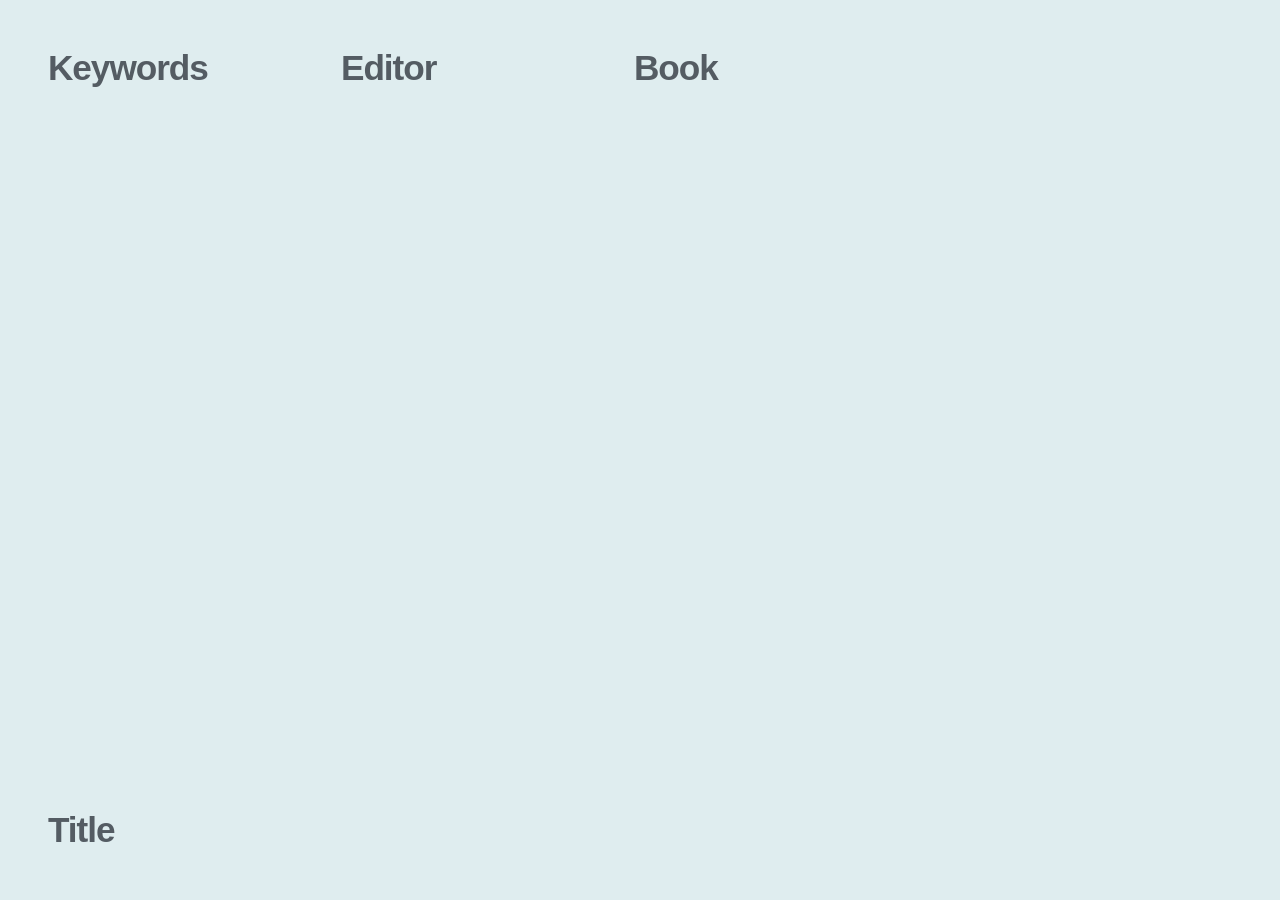
<file: index.html>
<!DOCTYPE html>
<html lang="ko">
<head>
    <meta charset="UTF-8">
    <meta name="viewport" content="width=device-width, initial-scale=1.0">
    <title>Elevator</title>
    <link href="./style.css" rel='stylesheet' type="text/css">
    <script src="script.js" defer></script>
</head>
<body>

    <div class="top-container">
        <div class="column" id="col-keywords">
            <div class="clickable-title" onclick="toggleCategory('col-keywords')">Keywords</div>
            <ul class="info-list">
                <li>elevator</li>
                <li>grand hotel</li>
                <li>attic</li>
                <li>penthouse</li>
                <li>roof garden</li>
                <li>urbanization</li>
                <li>metropolis</li>
                <li>organization</li>
                <li>space</li>
            </ul>
        </div>
        
        <div class="column" id="col-editor">
            <div class="clickable-title" onclick="toggleCategory('col-editor')">Editor</div>
            <ul class="info-list">
                <li>Timon Beyes</li>
                <li>Robin Holt</li>
                <li>Claus Pias</li>
            </ul>
        </div>

        <div class="column" id="col-book">
            <div class="clickable-title" onclick="toggleCategory('col-book')">Book</div>
            <ul class="info-list">
                <li>The Oxford Handbook of Media,</li>
                <li>Technology, and Organization Studies</li>
            </ul>
        </div>
    </div>

    <div class="bottom-container">
        <div class="bottom-item" id="item-title" onclick="toggleCategory('item-title')">
            <div class="label">Title</div>
            <div class="value">Elevator</div>
        </div>
        
        <div class="bottom-item" id="item-author" onclick="toggleCategory('item-author')">
            <div class="label">Author</div>
            <div class="value author-value">
                <span>Andreas Bernard</span>
                <button class="random-detail-button" type="button" aria-label="Play random detail sounds"></button>
            </div>
        </div>
        
        <div></div>
    </div>
</body>
</html>
</file>
<file: style.css>
/* 기본 스타일 초기화 및 전체 폰트 설정 */
* {
    margin: 0;
    padding: 0;
    box-sizing: border-box;
    font-family: "Helvetica", Arial, sans-serif;
    font-weight: 900;
    letter-spacing: -0.03em;
}

body {
    background-color: #dfedef;
    color: #545c63;
    min-height: 100vh;
    display: flex;
    flex-direction: column;
    justify-content: space-between;
    padding: 3rem;
    overflow-x: hidden;
}

/* [상단] 3열 레이아웃 */
.top-container {
    display: grid;
    grid-template-columns: 1fr 1fr 1.5fr;
    gap: 2rem;
}

/* [하단] 3열 레이아웃 */
.bottom-container {
    display: grid;
    grid-template-columns: 1fr 1fr 1.5fr;
    gap: 2rem;
    margin-top: auto;
    padding-top: 5rem;
}

.column {
    display: flex;
    flex-direction: column;
    align-items: flex-start;
}

/* 메인 카테고리 제목 스타일 */
.clickable-title {
    font-size: 2.2rem;
    margin-bottom: 1.5rem;
    cursor: pointer;
    user-select: none;
    display: inline-block;
    -webkit-user-select:none;
    -moz-user-select:none;
    -ms-user-select:none;
}

/* 정보 리스트 스타일 기본 세팅 */
.info-list {
    list-style: none;
    font-size: 2.2rem;
    line-height: 1.2;
    pointer-events: none;
}

.info-list li {
    margin-bottom: 0.4rem;
    white-space: nowrap;
    opacity: 0;
    transition: opacity;
}

.column.active .info-list { pointer-events: auto; }
.column.active .info-list li { opacity: 1; }

/* ==========================================
   ★ [나타날 때] 위에서 아래로 정방향 세팅 (기존) ★
   ========================================== */
.column.active .info-list li:nth-child(1) { transition-delay: 0.07s; }
.column.active .info-list li:nth-child(2) { transition-delay: 0.14s; }
.column.active .info-list li:nth-child(3) { transition-delay: 0.21s; }
.column.active .info-list li:nth-child(4) { transition-delay: 0.24s; }
.column.active .info-list li:nth-child(5) { transition-delay: 0.28s; }
.column.active .info-list li:nth-child(6) { transition-delay: 0.35s; }
.column.active .info-list li:nth-child(7) { transition-delay: 0.42s; }
.column.active .info-list li:nth-child(8) { transition-delay: 0.51s; }
.column.active .info-list li:nth-child(9) { transition-delay: 0.58s; }

/* ==========================================
   ★ [사라질 때] 아래에서 위로 역방향 세팅 (추가!) ★
   active가 떨어졌을 때(.column:not(.active))는 맨 밑의 9번부터 먼저 사라지게 만듭니다.
   ========================================== */
.column:not(.active) .info-list li:nth-child(1) { transition-delay: 0.58s; }
.column:not(.active) .info-list li:nth-child(2) { transition-delay: 0.51s; }
.column:not(.active) .info-list li:nth-child(3) { transition-delay: 0.42s; }
.column:not(.active) .info-list li:nth-child(4) { transition-delay: 0.35s; }
.column:not(.active) .info-list li:nth-child(5) { transition-delay: 0.28s; }
.column:not(.active) .info-list li:nth-child(6) { transition-delay: 0.24s; }
.column:not(.active) .info-list li:nth-child(7) { transition-delay: 0.21s; }
.column:not(.active) .info-list li:nth-child(8) { transition-delay: 0.14s; }
.column:not(.active) .info-list li:nth-child(9) { transition-delay: 0.00s; }


/* 하단 전용 토글 아이템 박스 */
.bottom-item {
    position: relative;
    height: 3rem;
    cursor: pointer;
    user-select: none;
    /* 100%를 지우고, 내부에서 '실제 밀어내는 알맹이 글자 크기'만큼만 박스가 잡히게 합니다. */
    width: max-content; 
    justify-self: start; /* 그리드 안에서 왼쪽 정렬 고정 */
    padding-top: 6px;
}

#item-author {
    display: none;
    pointer-events: none;
}

body.dark-mode #item-author {
    display: block;
    pointer-events: auto;
}

/* 하단 라벨 및 변환 값 스타일 */
.label,
.value {
    font-size: 2.2rem;
    white-space: nowrap;
    -webkit-user-select: none;
    -moz-user-select: none;
    -ms-user-select: none;
    transition: opacity;
}

/* 1. 기본 상태: 라벨(Title)은 원래 자리에 존재하고, 변환값(Elevator)은 숨겨두고 부피를 0으로 만듭니다. */
.label {
    display: block;
    opacity: 1;
}
.value {
    display: none; /* 부피를 완전히 없앰 */
    opacity: 0;
}

/* 2. 클릭 후 활성화상태(.active): 반대로 라벨 부피를 없애고 변환값이 튀어나와 박스 크기를 밀어내게 합니다. */
.bottom-item.active .label {
    display: none; /* 부피를 완전히 없앰 */
    opacity: 0;
}
.bottom-item.active .value {
    display: block; /* 이제 이 글자 크기가 히트박스 너비가 됨 */
    opacity: 1;
}

.bottom-item.active .author-value {
    display: flex;
    align-items: center;
    gap: 0.45rem;
}

.random-detail-button {
    width: 2.2rem;
    height: 2.2rem;
    padding: 0;
    border: 1.4px solid currentColor;
    border-radius: 50%;
    background: transparent;
    color: inherit;
    cursor: pointer;
    display: none;
    flex: 0 0 auto;
}

#item-author.active .random-detail-button {
    display: block;
}

.random-detail-button:hover {
    background-color: currentColor;
}

/* 1. 상단 타이틀 호버 효과 */
.clickable-title:hover {
    color: inherit !important;
    outline: 1.4px solid currentColor !important;
    outline-offset: 3px; 
}

/* 2. 하단 아이템 호버 효과 */
.bottom-item:hover {
    outline: 1.4px solid currentColor !important;
    outline-offset: 2px;
}

@media (max-width: 768px) {
    body {
        min-height: 100svh;
        padding: 1rem;
        justify-content: space-between;
        gap: 0.7rem;
    }

    .top-container,
    .bottom-container {
        gap: 0.6rem;
        grid-template-columns: 1fr 1fr 1.25fr;
    }

    .top-container {
        grid-template-columns: 1fr 1fr;
        row-gap: 2.5rem;
    }

    #col-book {
        grid-column: 1 / -1;
    }

    .bottom-container {
        grid-template-columns: 1fr 1fr;
        margin-top: 0;
        padding-top: 0;
    }

    .bottom-container > div:last-child {
        display: none;
    }

    .column {
        min-width: 0;
    }

    .clickable-title {
        font-size: 1.5rem;
        margin-bottom: 0.65rem;
    }

    .info-list {
        font-size: 1.5rem;
        line-height: 1.08;
    }

    .info-list li {
        margin-bottom: 0.28rem;
        white-space: normal;
        overflow-wrap: anywhere;
    }

    .bottom-item {
        height: auto;
        padding-top: 0;
    }

    .label,
    .value {
        font-size: 1.5rem;
        line-height: 1.05;
    }

    .bottom-item.active .author-value {
        gap: 0.3rem;
    }

    .random-detail-button {
        width: 1.5rem;
        height: 1.5rem;
        border-width: 1px;
    }
    
}
</file>
